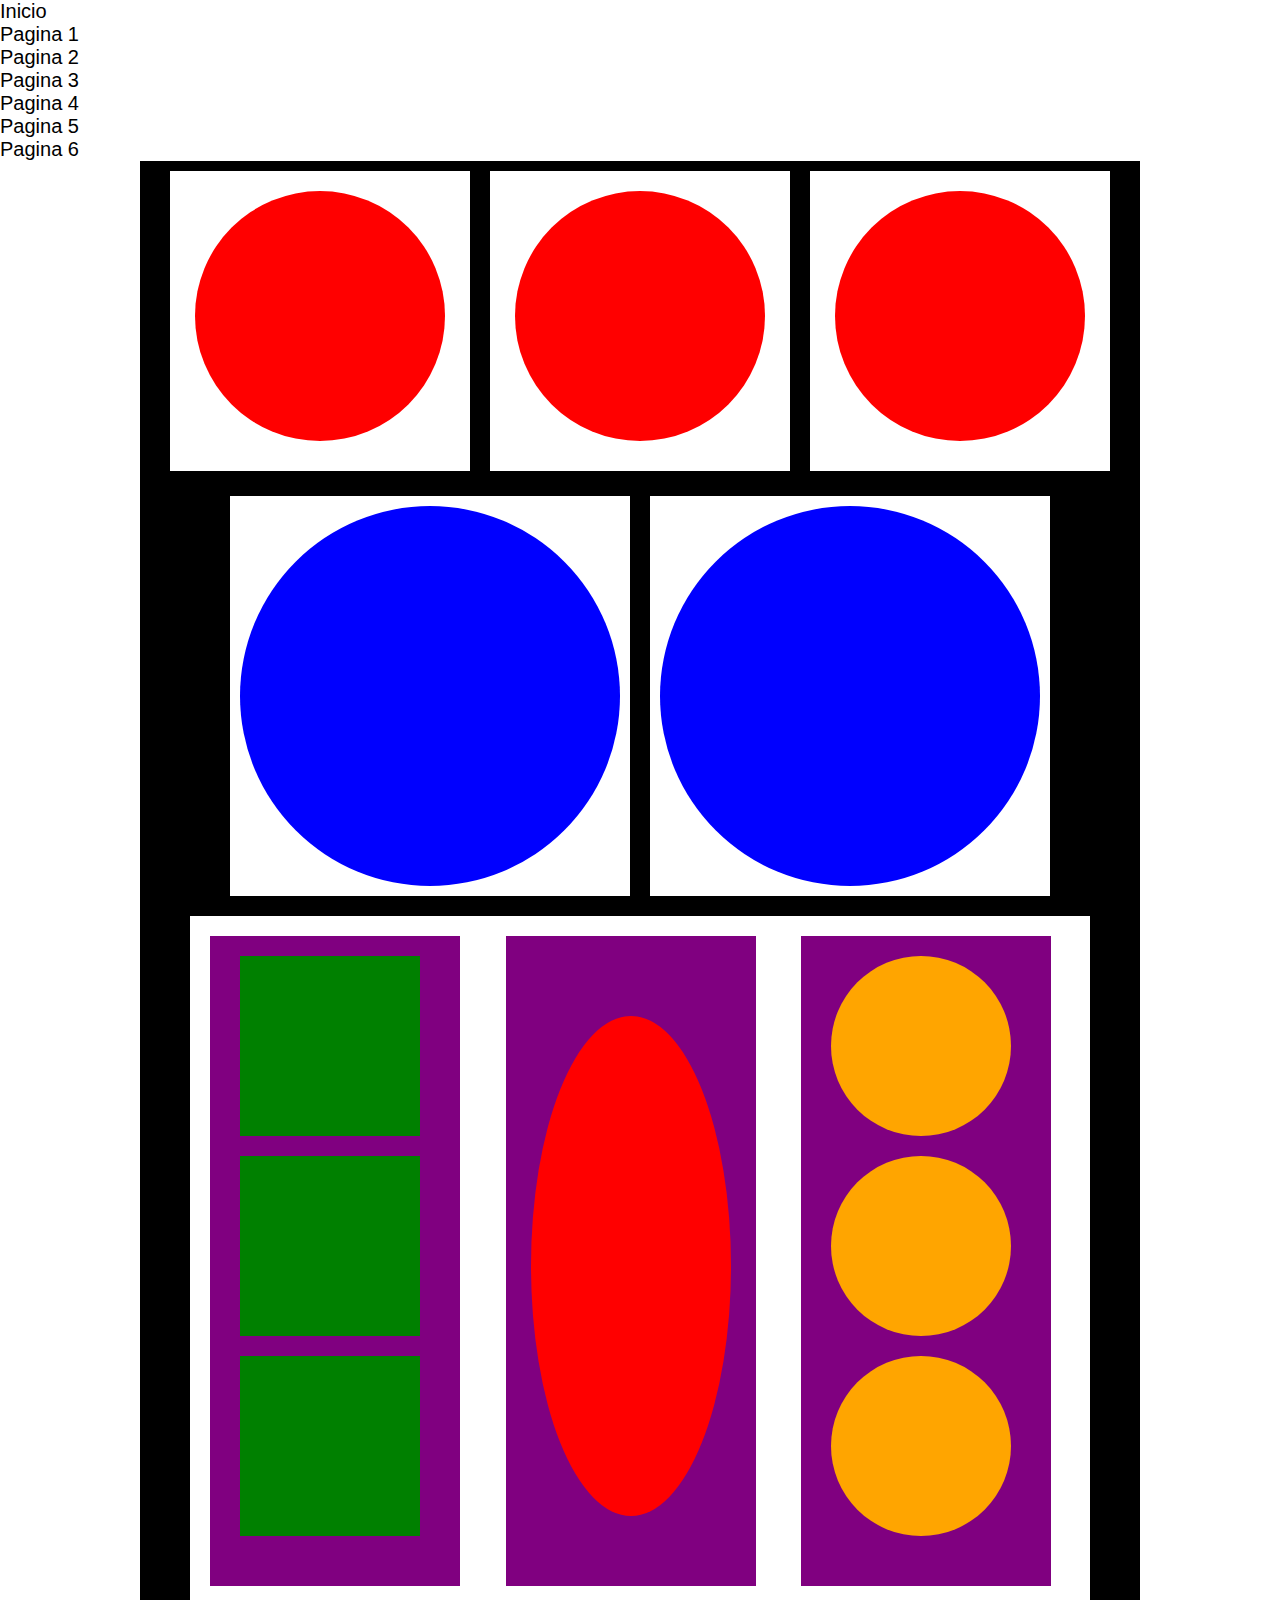
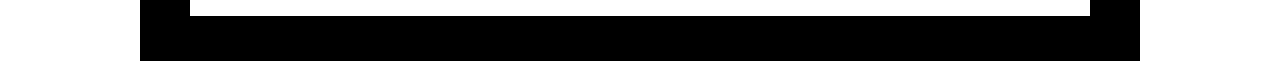
<file: pages/page1.html>
<!DOCTYPE html>
<html>
<head>
    <meta charset="UTF-8">
    
    <title>Pagina 1</title>
    <link rel="stylesheet" href="../Styles/Main.css">
</head>
<body>
    <ul>
		<li><a href="../index.html">Inicio</a></li>
		<li><a href="../pages/page1.html">Pagina 1</a></li>
		<li><a href="../pages/page2.html">Pagina 2</a></li>
		<li><a href="../pages/page3.html">Pagina 3</a></li>
		<li><a href="../pages/page4.html">Pagina 4</a></li>
		<li><a href="../pages/page5.html">Pagina 5</a></li>
		<li><a href="../pages/page6.html">Pagina 6</a></li>
	</ul>
<section>
	<div class="centered">
		<div>
			<article></article>
		</div>
		<div>
			<article></article>
		</div>
		<div>
			<article>

			</article>
		</div>
	</div>
	<div class="centro">
		<nav>
			<article>

			</article>
		</nav>
		<nav>
			<article>

			</article>
		</nav>
	</div>
	<div class="center">
		<aside>
			<p>
				<i></i>
				<i></i>
				<i></i>
			</p>
			<p>
				<a></a>
			</p>
			<p>
				<crono></crono>
				<crono></crono>
				<crono></crono>
			</p>
			
		</aside>
		
	</div>
</section>
</body>
</html>
</file>
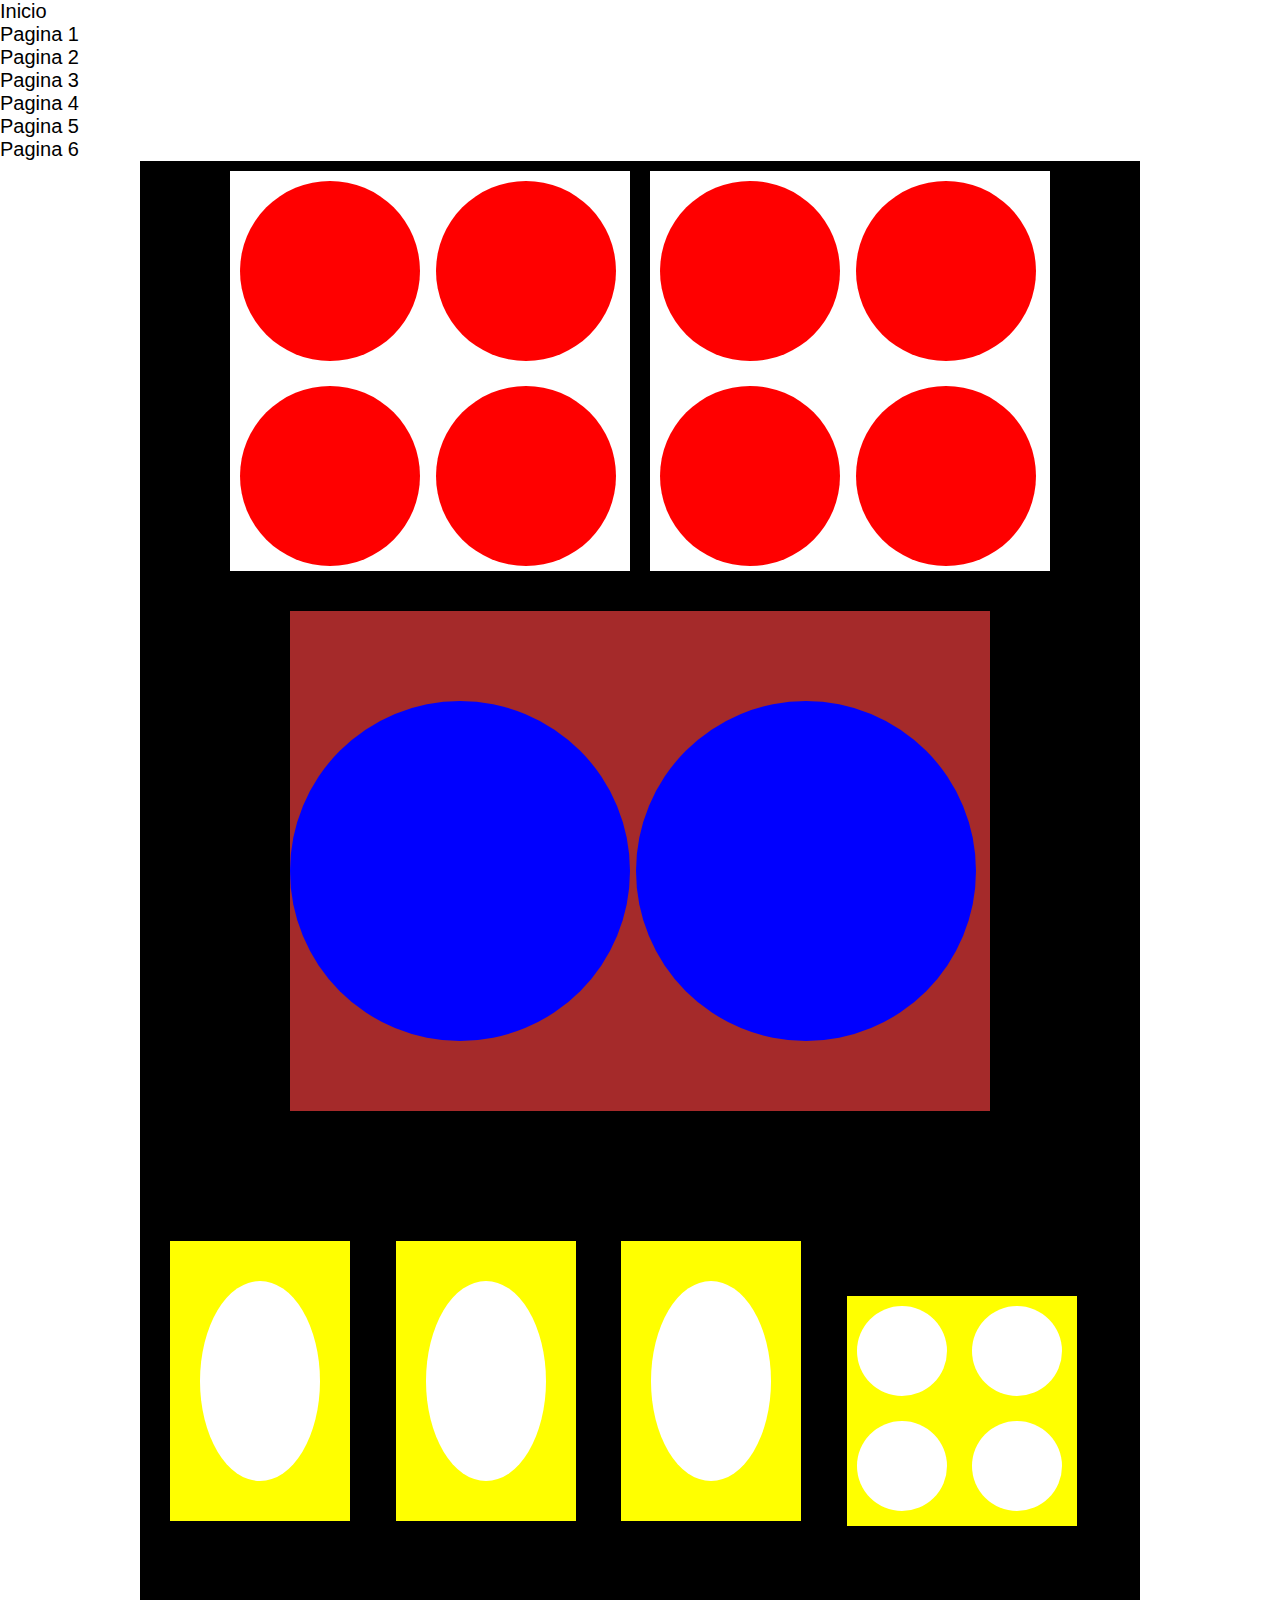
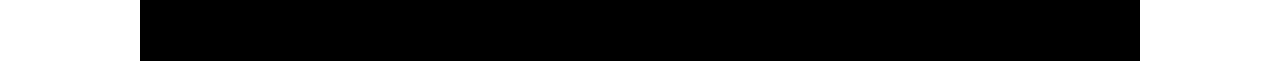
<file: pages/page2.html>
<!DOCTYPE html>
<html>
<head>
    <meta charset="UTF-8">
    
    <title>Pagina 2</title>
    <link rel="stylesheet" href="../Styles/Main.css">
</head>
<body>
    <ul>
		<li><a href="../index.html">Inicio</a></li>
		<li><a href="../pages/page1.html">Pagina 1</a></li>
		<li><a href="../pages/page2.html">Pagina 2</a></li>
		<li><a href="../pages/page3.html">Pagina 3</a></li>
		<li><a href="../pages/page4.html">Pagina 4</a></li>
		<li><a href="../pages/page5.html">Pagina 5</a></li>
		<li><a href="../pages/page6.html">Pagina 6</a></li>
    </ul>

    <section>
        <div class="centro">
            <nav>
                <force></force>
                <force></force>
                <force></force>
                <force></force>
            </nav>  
            <nav>
                <force></force>
                <force></force>
                <force></force>
                <force></force>
            </nav> 
                
        </div>
        <casa>
            <nav>
                <article></article>
                <article></article>
            </nav>
        </casa>  

        <nav>
            <article></article>
        </nav>
        <nav>
            <article></article>
        </nav>
        <nav>
            <article></article>
        </nav> 
        <nav>
            <circulo></circulo>
            <circulo></circulo>
            <circulo></circulo>
            <circulo></circulo>
        </nav>  
        
        
        
    </section>
    
</body>
</html>
</file>
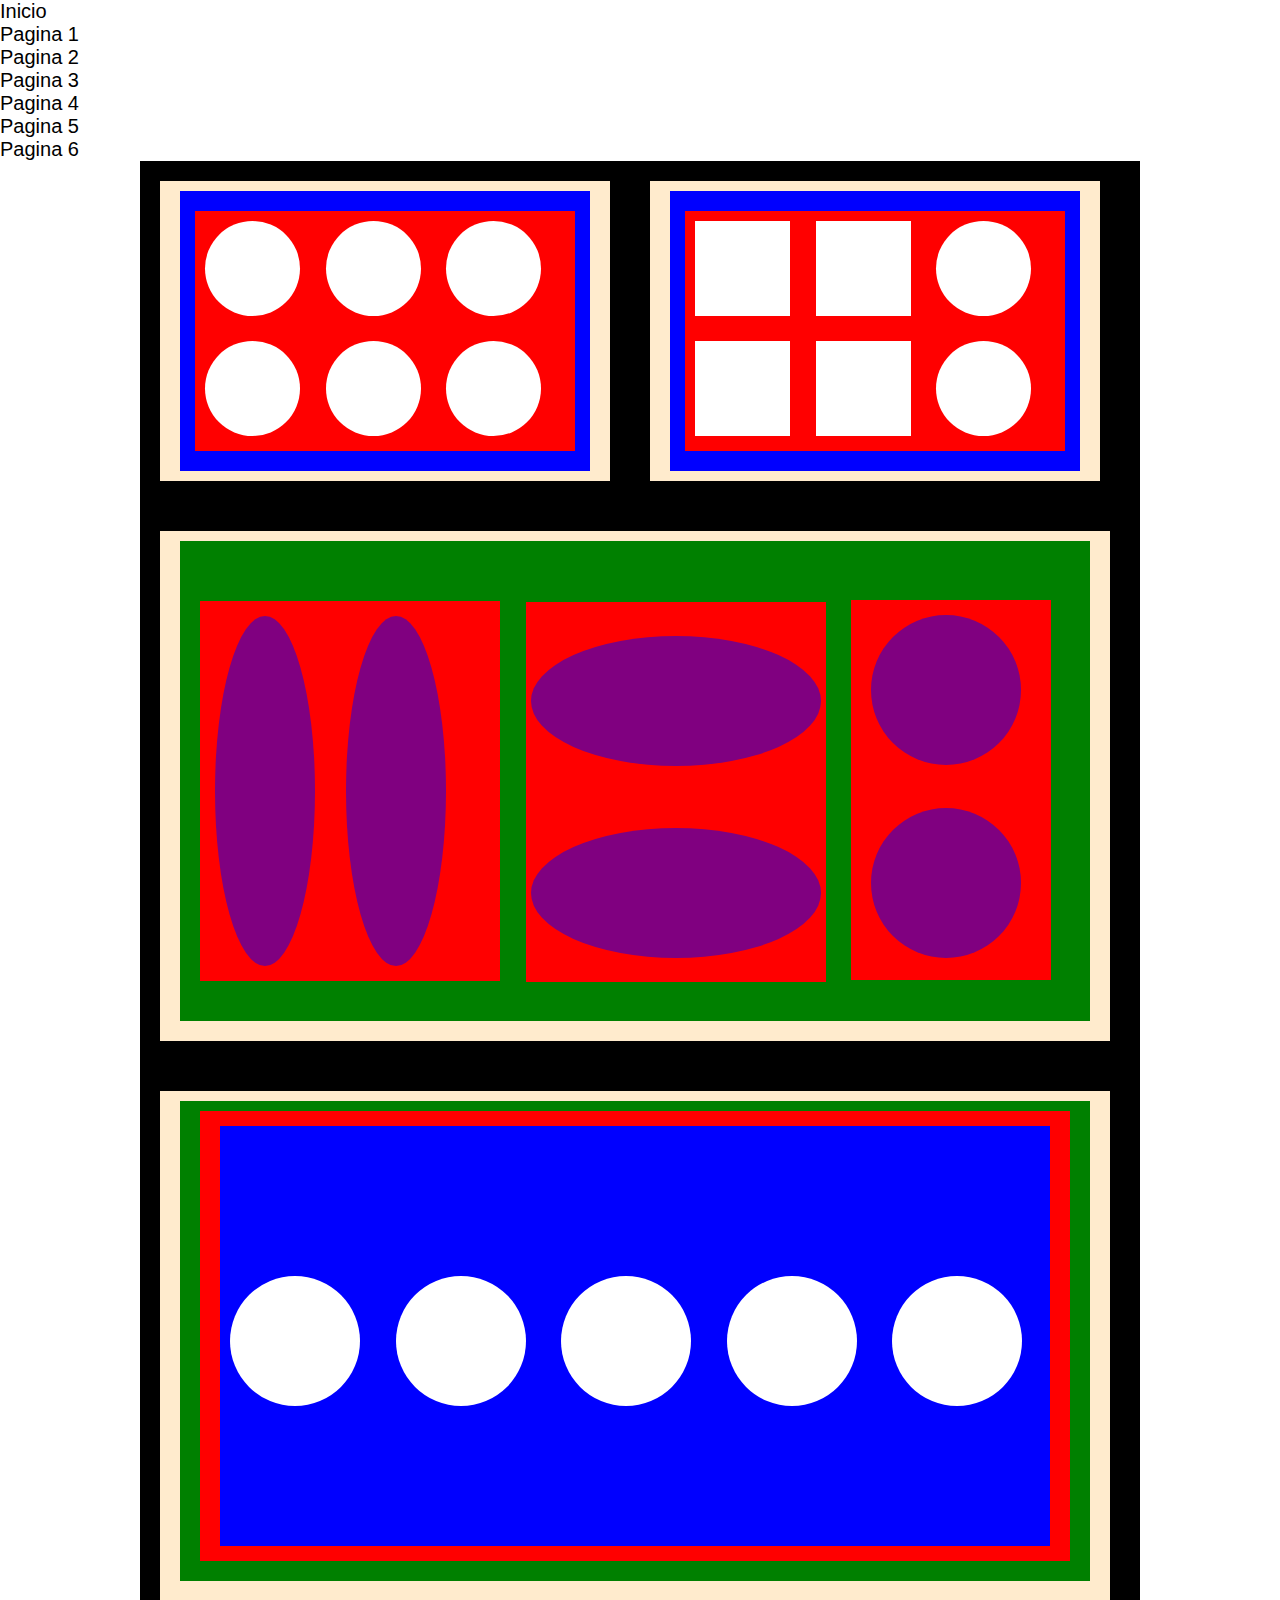
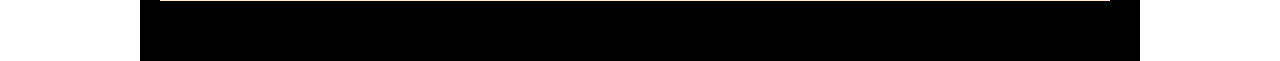
<file: pages/page3.html>
<!DOCTYPE html>
<html>
<head>
    <meta charset="UTF-8">
    
    <title>Pagina 3</title>
    <link rel="stylesheet" href="../Styles/Main.css">
</head>
<body>
    <ul>
        <li><a href="../index.html">Inicio</a></li>
        <li><a href="../pages/page1.html">Pagina 1</a></li>
        <li><a href="../pages/page2.html">Pagina 2</a></li>
        <li><a href="../pages/page3.html">Pagina 3</a></li>
        <li><a href="../pages/page4.html">Pagina 4</a></li>
        <li><a href="../pages/page5.html">Pagina 5</a></li>
        <li><a href="../pages/page6.html">Pagina 6</a></li>
    </ul>

    <section>
        <div class="centro">
            <div>
                <boom>
                    <cool>
                        <pre></pre>
                        <pre></pre>
                        <pre></pre>
                        <pre></pre>
                        <pre></pre>
                        <pre></pre>                        
                    </cool>

                </boom>
            </div>
            <div>
                <boom>
                    <cool>
                        <code></code>
                        <code></code>
                        <pre></pre>
                        <code></code>
                        <code></code>
                        <pre></pre>
                    </cool>
                </boom>
            </div>
            <broken>
                <address>
                    <b>
                        <d></d>
                        <d></d>
                    </b>                        
                    <f>
                        <h></h>
                        <h></h>
                    </f>                        
                    <g>
                        <r></r>
                        <r></r>
                    </g>                        
                </address>
            </broken>
            <broken>
                <address>
                    <future>
                        <ruby>
                            <primero></primero>
                            <primero></primero>
                            <primero></primero>
                            <primero></primero>
                            <primero></primero>
                        </ruby>
                    </future>
                </address>
            </broken>
        </div>
    </section>
    
</body>
</html>
</file>
<file: Styles/Main.css>
*{
    margin: 0;
    padding: 0;
    font-family: Verdana, Geneva, Tahoma, sans-serif, Helvetica, sans-serif;
    color:black;   
    font-size: 20px;
    
        
}
a{
    text-decoration: none;
   
}
section{
    margin: 0 auto;
    width: 1000px;
    height: 1500px;
    background-color: black;
}

.centered div{
    margin: 10px 10px;
    width: 300px;
    height: 300px;
    background-color: white;
    display: inline-block;
}
.centered{
    margin: 0 auto;
    display: table;

}
.centered div>article{
    margin: 20px auto;
    width: 250px;
    height: 250px;
    border-radius: 50%;
    background-color: red;

}
.centro{
    margin: 0 auto;
    display: table;

}
.centro nav{
    width: 400px;
    height: 400px;
    display: inline-block;
    margin: 10px 10px;
    background-color: white;
}
.centro nav>article{
    width: 380px;
    height: 380px;
    display: inline-block;
    margin: 10px 10px;
    background-color:blue;
    border-radius: 50%;
}
.center{
    margin: 0 auto;
    display: table;
}
.center aside{
    width: 900px;
    height: 700px;
    display: inline-block;
    margin: 10px 10px;
    background-color:white;
    
}
.center aside>p{
    width: 250px;
    height: 650px;
    display: inline-block;
    margin: 20px 20px 20px 20px;
    background-color:purple;
}
.center aside>p>i{
    width: 180px;
    height: 180px;
    display: block;
    margin: 20px 30px;
    background-color:green;
}
.center aside>p>a{
    margin: 80px 25px;
    width: 200px;
    height: 500px;
    display: block;    
    background-color:red;
    border-radius: 100%;
}
.center aside>p>crono{
    width: 180px;
    height: 180px;
    display: block;
    margin: 20px 30px;
    background-color:orange;
    border-radius: 50%
}
force{
    margin:10px 0 10px 10px;
    width: 180px;
    height: 180px;
    display: inline-block;    
    background-color:red;
    border-radius: 50%;

}
casa{
    width: 700px;
    height: 500px;
    display: block;
    margin: 30px auto;
    background-color: brown;
}
casa>nav>article{
    width: 340px;
    height: 340px;
    display: inline-block;
    margin: 90px auto;
    background-color:blue;
    border-radius: 50%;
}
section>nav{
    width: 180px;
    height: 280px;
    background-color: yellow;
    display: inline-block;
    margin: 100px 10px 0px 30px;
}
section>nav>article{
    width: 120px;
    height: 200px;
    background-color: white;
    display: block;
    margin: 40px auto;
    border-radius: 70%;
}

section>nav:last-child{
    width: 230px;
    height: 230px;
    background-color: yellow;
    display: inline-block;
   
}
section>nav>circulo{
    width: 90px;
    height: 90px;
    background-color: white;
    display: inline-block;
    border-radius: 70%;
    margin: 10px 10px 10px 10px;
}
section>div>div {
    width: 450px;
    height: 300px;
    background-color: blanchedalmond;
    margin: 20px 20px 0 20px;
    display: inline-block;
}
section>div>div>boom {
    width: 410px;
    height: 280px;
    background-color: blue;
    margin: 10px 10px 10px 20px;
    display: block;
}
section>div>div>boom>cool {
    width: 380px;
    height: 240px;
    background-color: red;
    margin: 20px 10px 10px 15px;
    display: inline-block;
}
section>div>div>boom>cool>pre {
    width: 95px;
    height: 95px;
    background-color:white;
    margin: 10px 10px 10px 10px;
    display: inline-block;
    border-radius: 50%;
}
section>div>div>boom>cool>code {
    width: 95px;
    height: 95px;
    background-color:white;
    margin: 10px 10px 10px 10px;
    display: inline-block;
    
}section>div>broken {
    width: 950px;
    height: 510px;
    background-color: blanchedalmond;
    margin: 50px 20px 0 20px;
    display: inline-block;
}

section>div>broken>address {
    width: 910px;
    height: 480px;
    background-color: green;
    margin: 10px 20px 0 20px;
    display: block;
}
section>div>broken>address>b {
    width: 300px;
    height: 380px;
    background-color: red;
    margin: 60px 0px 40px 20px;
    display: inline-block;
}
section>div>broken>address>b>d {
    width: 100px;
    height: 350px;
    background-color: purple;
    margin: 15px 10px 15px 15px;
    display: inline-block;
    border-radius: 80%;
}
section>div>broken>address>f {
    width: 300px;
    height: 380px;
    background-color: red;
    margin: 10px 0px 40px 20px;
    display: inline-block;
}
section>div>broken>address>f>h {
    width: 290px;
    height: 130px;
    background-color: purple;
    margin: 34px 5px 23px 5px;
    display: inline-block;
    border-radius: 80%;
}
section>div>broken>address>g {
    width: 200px;
    height: 380px;
    background-color: red;
    margin: 10px 0px 40px 20px;
    display: inline-block;
}
section>div>broken>address>g>r {
    width: 150px;
    height: 150px;
    background-color: purple;
    margin: 15px 5px 23px 20px;
    display: inline-block;
    border-radius: 50%;
}
section>div>broken>address>future {
    width: 870px;
    height: 450px;
    background-color: red;
    margin: 10px 0px 40px 20px;
    display: inline-block;
}
section>div>broken>address>future>ruby {
    width: 830px;
    height: 420px;
    background-color: blue;
    margin: 15px 0px 40px 20px;
    display: inline-block;
}
section>div>broken>address>future>ruby>primero {
    width: 130px;
    height: 130px;
    background-color: white;
    margin: 150px 20px 23px 10px;
    display: inline-block;
    border-radius: 50%;
}
</file>
